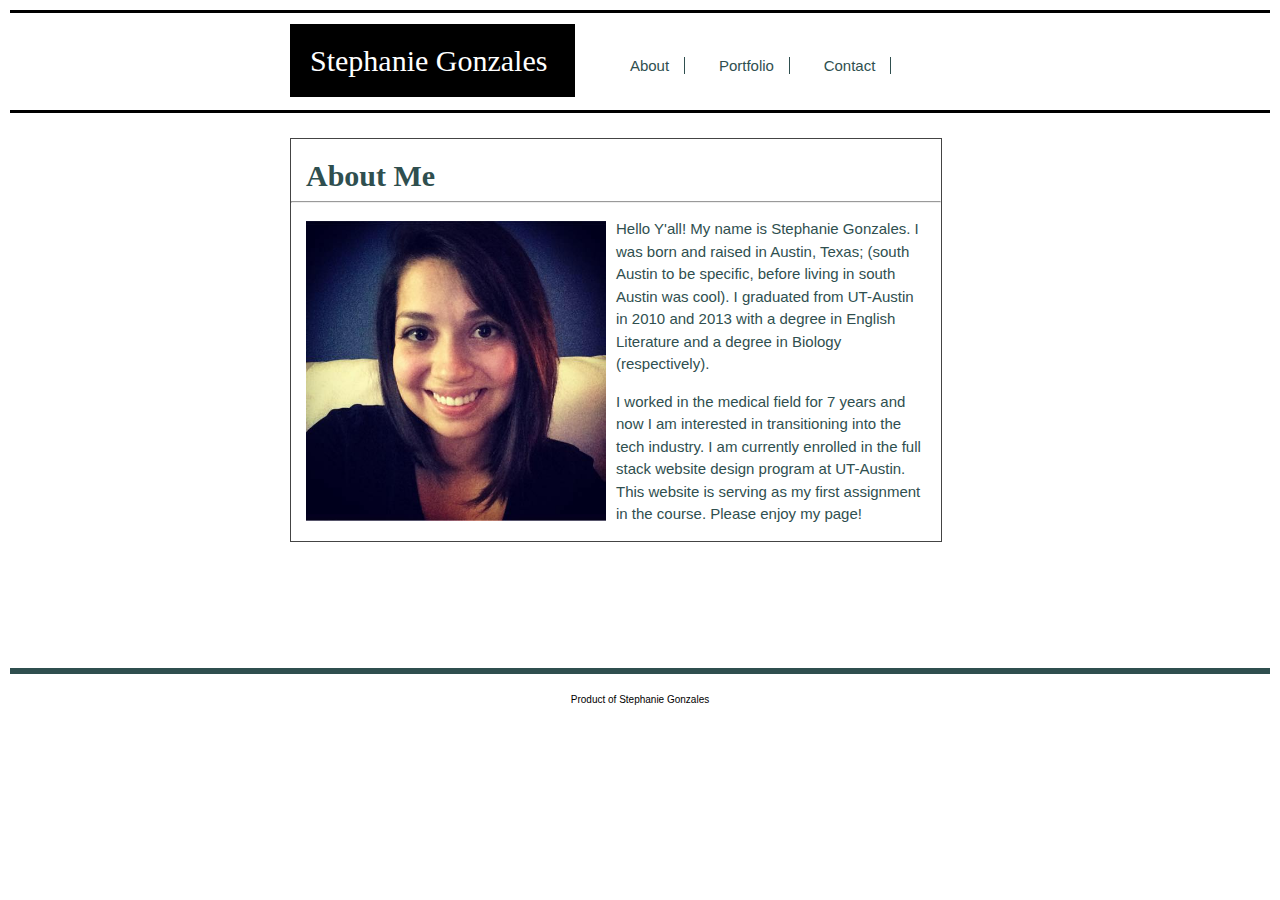
<file: index.html>
<!DOCTYPE html>
<html>
<head>
    <meta charset="utf-8" />
    <meta http-equiv="X-UA-Compatible" content="IE=edge">
    <title>Stephanie Gonzales' Basic Portfolio</title>
    <meta name="viewport" content="width=device-width, initial-scale=1">
    <link rel="stylesheet" type="text/css" media="screen" href="style.css"/>

</head>
<body>
    <nav>
        <div class="menu">
         <container class="name">Stephanie Gonzales </container> 
            <ul>
                <li>
                        <a href="index.html" class="button">About</a></li>
                    <li>
                        <a href="portfolio.html" class="button">Portfolio</a></li>
                    <li>
                        <a href="contact.html" class="button">Contact</a></li>
            </ul>
        </div>
    </nav>
 <div class="content">
        <div class="about">
            <h1>About Me</h1>
                <hr>
                    <p>
                        <img class="profile" src="assets/images/profile.jpg" alt="picture of Stephanie Gonzales" height="300px" width="300px">
                    </p>
                    <p>
                        Hello Y'all! My name is Stephanie Gonzales. I was born and raised in Austin, Texas; (south Austin to be specific, before living in south Austin was cool). I graduated from UT-Austin in 2010 and 2013 with a degree in English Literature and a degree in Biology (respectively). 
                    </p>
                    <p>
                        I worked in the medical field for 7 years and now I am interested in transitioning into the tech industry. I am currently enrolled in the full stack website design program at UT-Austin. This website is serving as my first assignment in the course. Please enjoy my page! 
                    </p>
        </div>
    </div>

    <div class="footer">
        Product of Stephanie Gonzales
    </div>
</body>
</html>
</file>
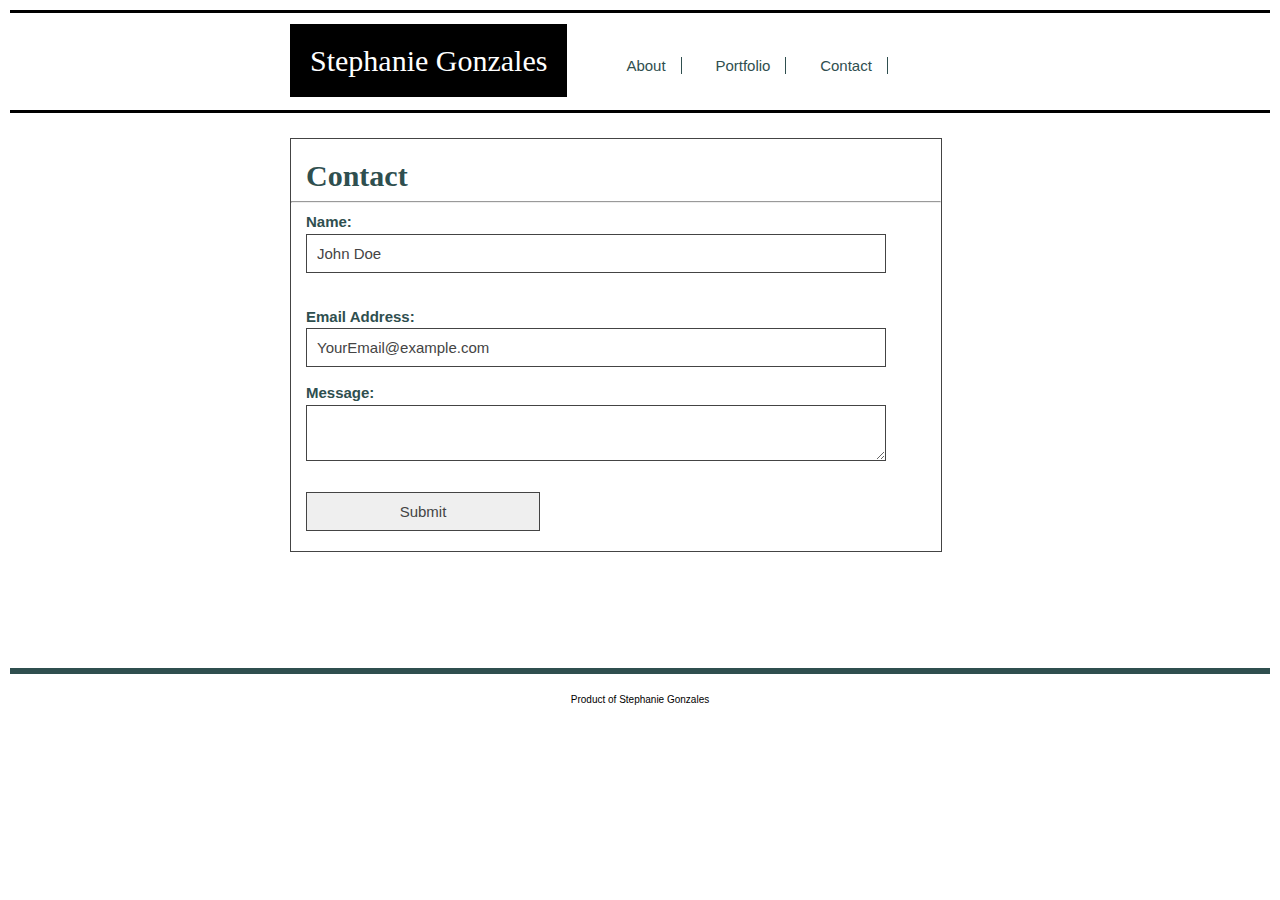
<file: contact.html>
<!DOCTYPE html>
<html>
<head>
    <meta charset="utf-8" />
    <meta http-equiv="X-UA-Compatible" content="IE=edge">
    <title>Stephanie Gonzales' Basic Portfolio</title>
    <meta name="viewport" content="width=device-width, initial-scale=1">
    <link rel="stylesheet" type="text/css" media="screen" href="style.css"/>
</head>

<body>
    <nav>
        <div class="menu">
         <container class="name"> Stephanie Gonzales</container>
            <ul>
                <li>
                        <a href="index.html" class="button">About</a></li>
                    <li>
                        <a href="portfolio.html" class="button">Portfolio</a></li>
                    <li>
                        <a href="contact.html" class="button">Contact</a></li>
            </ul>
        </div>
    </nav>
    <div class="content">
            <div class="contact">
                <h1>Contact</h1>
                <hr>
                 <form>
                    <p>
                            <strong>Name:</strong>
                        <br>
                            <input type="text" name="Name" value="John Doe">
                    </p>
                        <br>
                    <p>
                            <strong>Email Address:</strong>
                        <br>
                            <input type="text" name="Email" value="YourEmail@example.com">
                    </p>
                    <p>
                        <strong>Message:</strong>
                    <br>
                        <textarea type="text" name="Message">
                        </textarea>
                    </p>
                    <p>
                        <p class="submit">
                            <input type="submit" value="Submit">
                    </p>
                </form>
            </div>
    </div>
    <div class="footer">
            Product of Stephanie Gonzales
        </div>
</body>
</html>
</file>
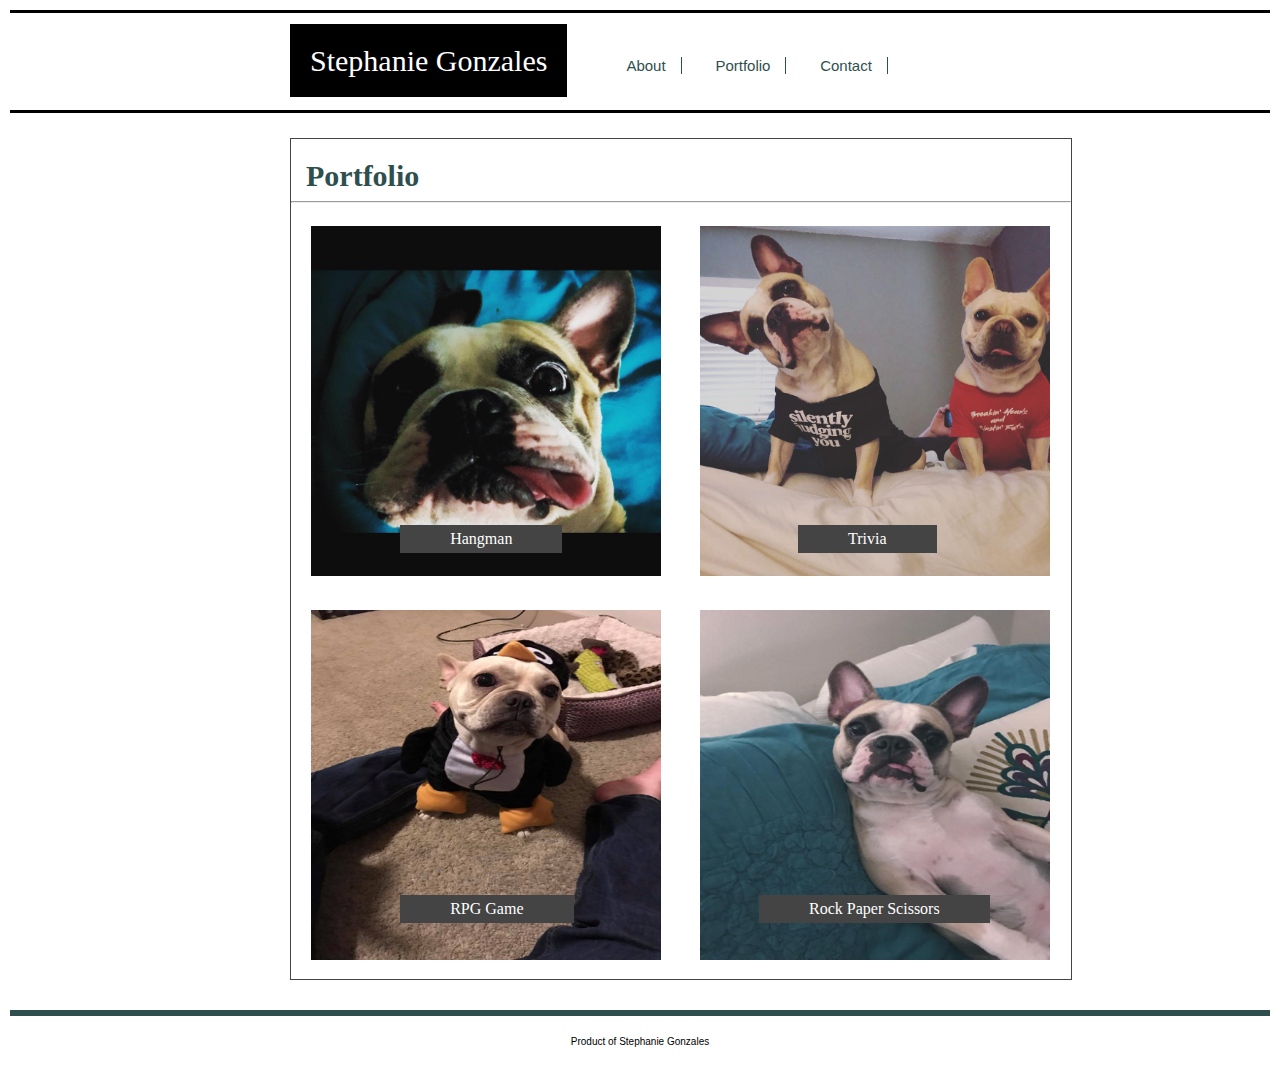
<file: portfolio.html>
<!DOCTYPE html>
<html>
<head>
    <meta charset="utf-8" />
    <meta http-equiv="X-UA-Compatible" content="IE=edge">
    <title>Stephanie Gonzales' Basic Portfolio</title>
    <meta name="viewport" content="width=device-width, initial-scale=1">
    <link rel="stylesheet" type="text/css" media="screen" href="style.css"/>
</head>

<body>
    <nav>
        <div class="menu">
         <container class="name"> Stephanie Gonzales</container>
            <ul>
                <li>
                        <a href="index.html" class="button">About</a></li>
                    <li>
                        <a href="portfolio.html" class="button">Portfolio</a></li>
                    <li>
                        <a href="contact.html" class="button">Contact</a></li>
            </ul>
        </div>
    </nav>
       <div class="content">
            <div class="portfolio">
                <h1>Portfolio</h1>
                <hr>
                <figure>
                        <img src="assets/images/milton_funny.jpg" alt="Funny Dog" height="350px" width="350px">
                </figure>
                <figcaption class="caption">Hangman</figcaption>
                
                <figure>
                        <img src="assets/images/dogs_shirts.jpg" alt="Dogs in Shirts" height="350px" width="350px">
                </figure>
                <figcaption class="caption2">Trivia </figcaption>
                
                <figure>
                        <img src="assets/images/winnie_halloween.jpg" alt="Dog in Costume" height="350px" width="350px">
                </figure>
                <figcaption class="caption3">RPG Game</figcaption>
                
                <figure>
                        <img src="assets/images/milton_bed.jpg" alt="Dog on Bed" height="350px" width="350px">
                </figure>
                <figcaption class="caption4"> Rock Paper Scissors</figcaption>
            
        </div>
           
            </div>
    </div>

    <div class="footer">
                Product of Stephanie Gonzales
            </div>
</body>
</html>
</file>
<file: style.css>
nav {
    position: relative;
    width: 100%;
    margin-bottom: 25px;
    background-color: white;
    border-bottom-style: solid;
    border-bottom-color: black;
    border-top-color: black;
    border-top-style: solid;
    display: inline-block;
}

.menu {
    width: 800px;
    margin-left: 280px;
    margin-top: 20px;
    margin-bottom: 20px;
    }

.name {
    text-align: center;
    font-size: 30px;
    background-color: black;
    color: white;
    font-family: Georgia, 'Times New Roman', Times, serif;
    width: 50px;
    padding: 20px;
    line-height: 55px;
}

nav ul {
    list-style-type: none;
    font-size: 15px;
    display: inline-block;
}

li {
    display: inline;
    margin-right: 15px;
}

.button {
    padding:0px 15px;
    border-right: 1px;
    border-right-style: solid;
    border-right-color: darkslategrey;
}
.button:hover{
    background-color: black;
    border-color: #b3f5cc;
    color: white;
    border-width: 20px;

}

li a {
    text-decoration: none;
    color: darkslategray;
    font-family: 'Trebuchet MS', 'Lucida Sans Unicode', 'Lucida Grande', 'Lucida Sans', Arial, sans-serif;
}

.content {
    max-width: 960px;
    margin-left:280px;
    margin-bottom: auto;
    position: relative;
    min-height: 739px;
}

.about {
    width: 650px;
    background-color: white;
    border-style: solid;
    border-color: #444;
    border-width: thin;
    margin-bottom: 15px;
    float: left;
    position: relative;
}

h1 {
    color: darkslategray;
    font-size: 30px;
    font-weight: bold;
    font-family: Georgia, 'Times New Roman', Times, serif;
    margin-bottom: 5px;
    margin-left: 15px;
    display: block;
}

p {
    color: darkslategray;
    font-family: Arial, Helvetica, sans-serif;
    font-size: 15px;
    font-weight: 500;
    text-align: left;
    margin-top: 0px;
    margin-right: 15px;
    margin-left: 15px;
    line-height: 1.5em;
    display: block;
}

.profile {
    padding-top: 10px;
    margin-right: 10px;
    float: left;
}

.footer {
    text-align: center;
    width: 100%;
    padding-top: 20px;
    height: 40px;
    background-color: white;
    font-size: 10px;
    color: black;
    font-family: Arial, Helvetica, sans-serif;
    border: 6px;
    border-top-style: solid;
    border-top-color: darkslategray;
    display: block;
}

body {
    background-image: url(https://www.toptal.com/designers/subtlepatterns/patterns/congruent_pentagon.png);
    display: block;
    margin: 10px;
}

.contact {
    width: 650px;
    background-color: white;
    border-style: solid;
    border-color: #444;
    border-width: thin;
    margin-bottom: 15px;
    float: left;
    position: relative;
}

p {
    font-family: Arial, Helvetica, sans-serif;
}

input {
    font-size: 15px;
    font-family: Arial, Helvetica, sans-serif;
    color: #444;
    border: solid;
    border-width: 1px;
    border-color: #444;
    padding: 10px;
    width: 90%;
}

textarea{
    font-size: 15px;
    font-family: Arial, Helvetica, sans-serif;
    color: #444;
    border: solid;
    border-width: 1px;
    border-color: #444;
    padding: 10px;
    width: 90%;
}

.submit{
    font-size: 15px;
    color: #444;
    padding: 10px 0px;
    width: 40%;
    margin-bottom: 10px;
}

.content {
    max-width: 960px;
    margin-left:280px;
    margin-bottom: 30px;
    position: relative;
    min-height: 500px;
}
    
.portfolio {
    width: 780px;
    float: auto;
    position: relative;
    border-style: solid;
    border-width: thin;
    border-color: #444;
    background-color: white;
}

figure {
    position: relative;
    margin: 0px;
    display: inline;
}

.portfolio figure img{
    margin: 15px  15px 15px 20px;
}

figcaption.caption {
    color: white;
    background-color:#444;
    font-size: 16px;
    display: inline;
    position: absolute;
    top: 46%;
    left: 14%;
    padding: 5px 50px;
    z-index: 5;
}

figcaption.caption2 {
    color: white;
    background-color: #444444;
    font-size: 16px;
    display: inline;
    position: absolute;
    top: 46%;
    left: 65%;
    padding: 5px 50px;
    z-index: 5;
}

figcaption.caption3 {
    color: white;
    background-color: #444444;
    font-size: 16px;
    display: inline;
    position: absolute;
    top: 90%;
    left: 14%;
    padding: 5px 50px;
    z-index: 5;
}

figcaption.caption4 {
    color: white;
    background-color: #444444;
    font-size: 16px;
    display: inline;
    position: absolute;
    top: 90%;
    left:60%;
    padding: 5px 50px;
    z-index: 5;
}
</file>
